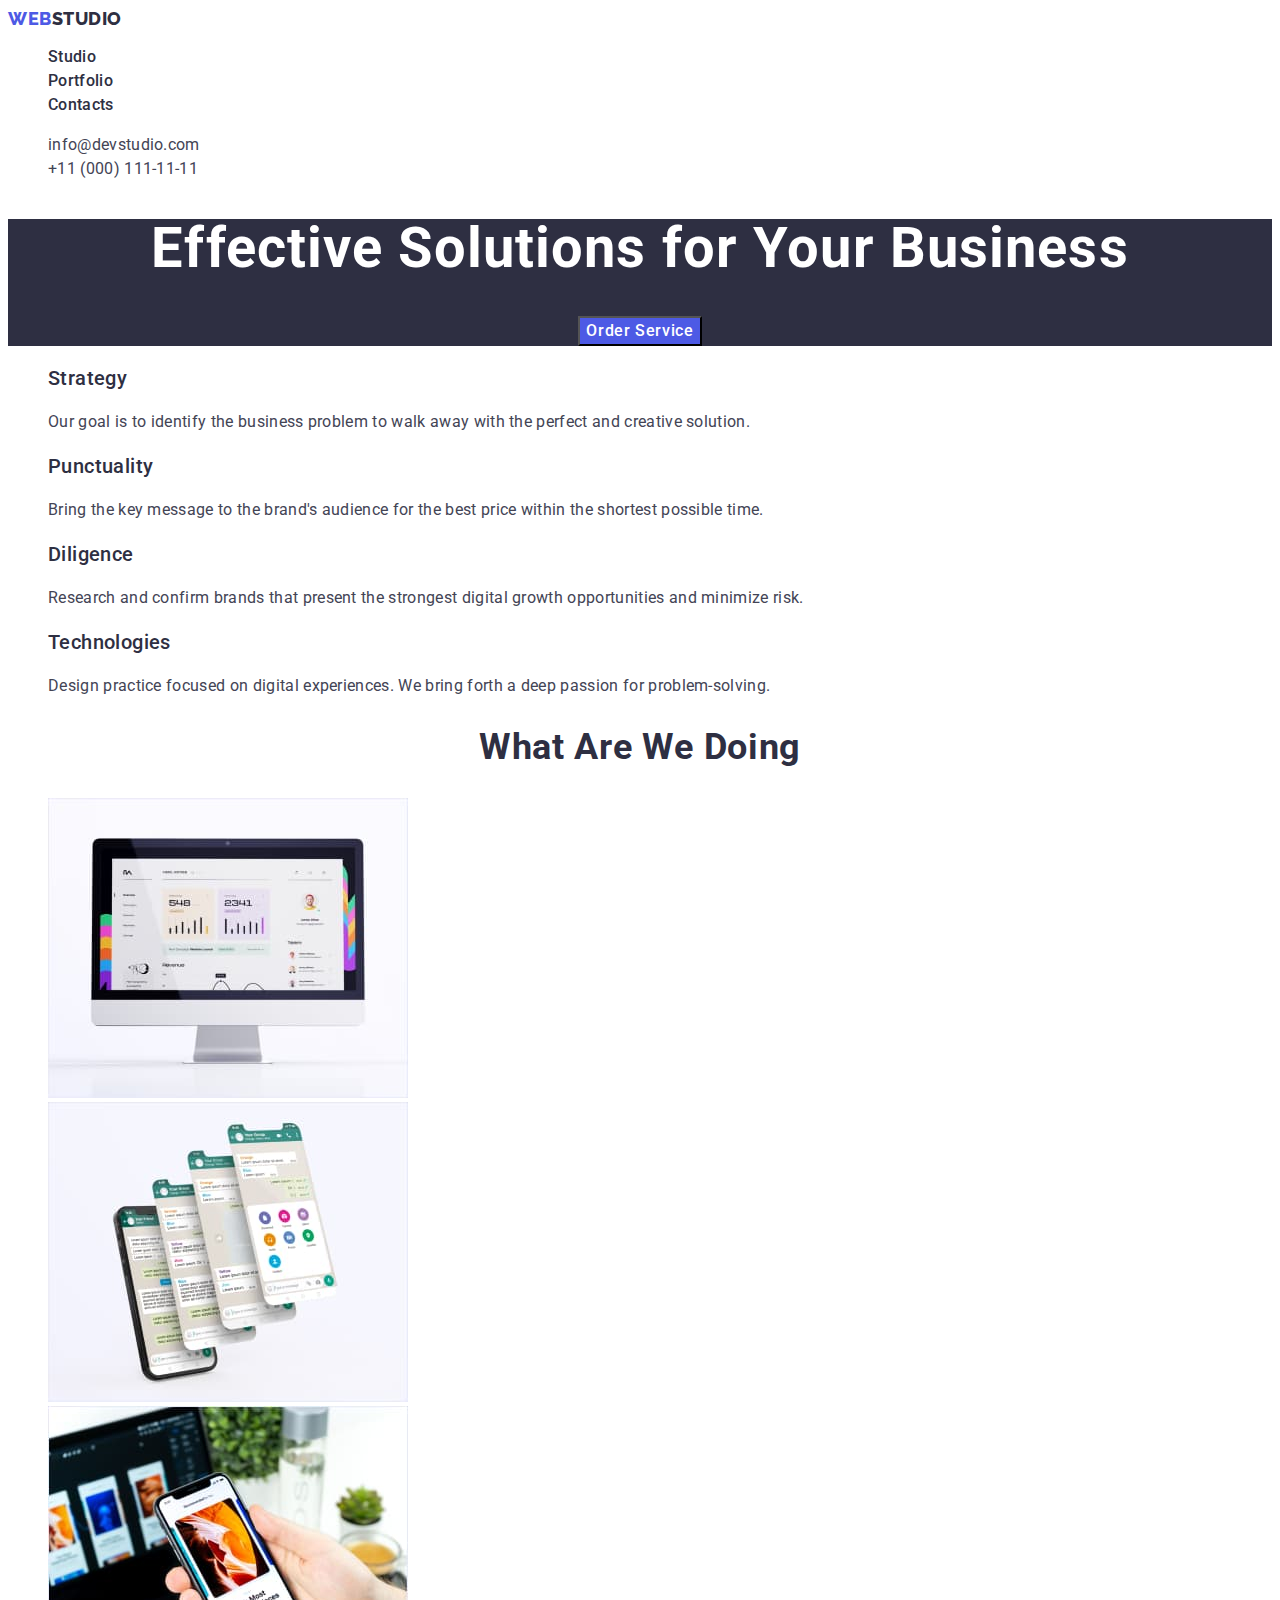
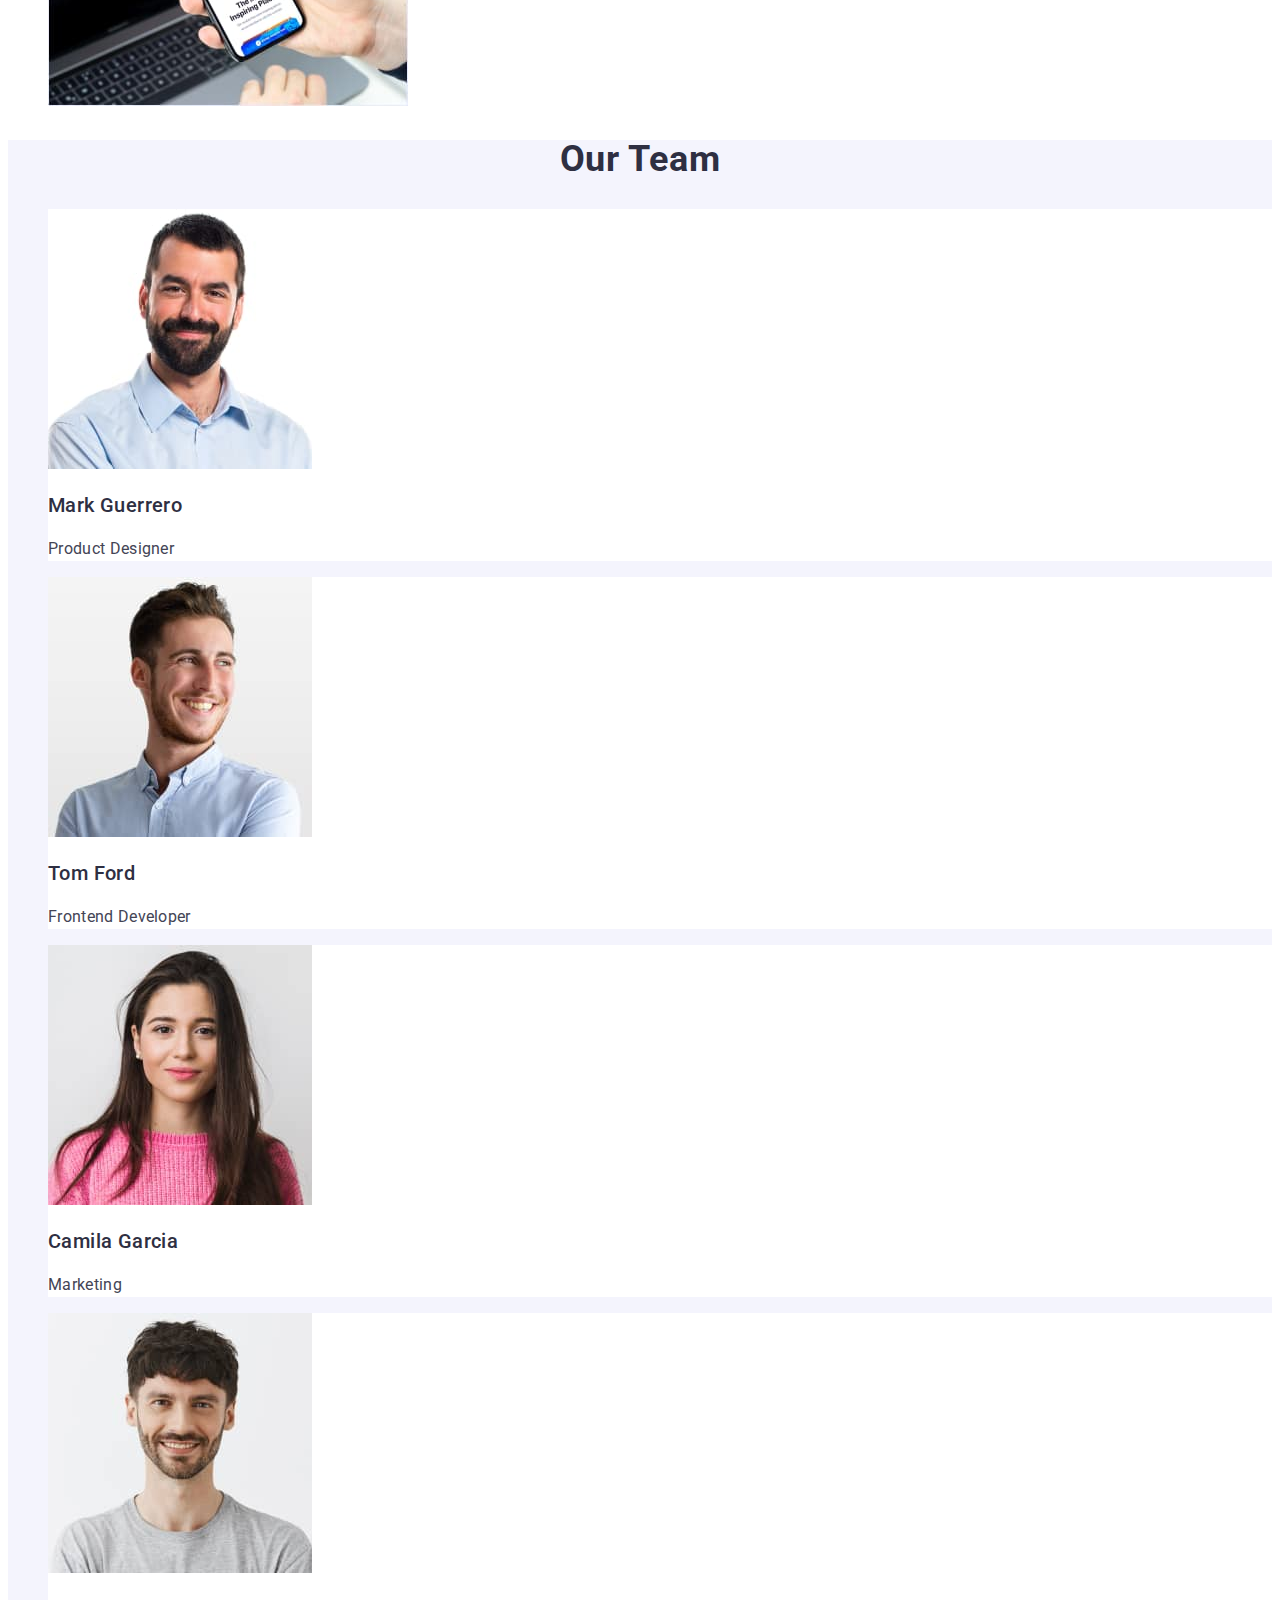
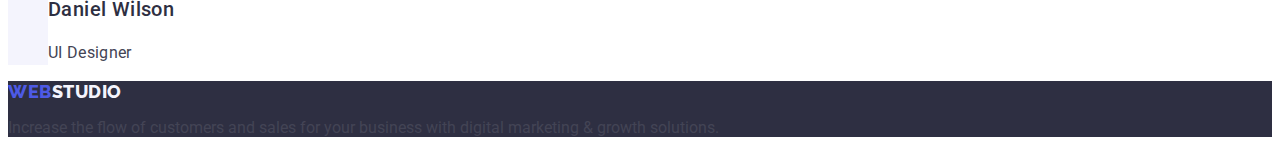
<file: index.html>
<!DOCTYPE html>
<html lang="en">
  <head>
    <meta charset="UTF-8" />
    <meta http-equiv="X-UA-Compatible" content="IE=edge" />
    <meta name="viewport" content="width=device-width, initial-scale=1.0" />
    <link rel="preconnect" href="https://fonts.googleapis.com" />
    <link rel="preconnect" href="https://fonts.gstatic.com" crossorigin />
    <link
      href="https://fonts.googleapis.com/css2?family=Raleway:wght@800&family=Roboto:wght@400;500;700&display=swap"
      rel="stylesheet"
    />
    <link rel="stylesheet" href="./css/styles.css" />
    <title>WEBSTUDIO</title>
  </head>
  <body>
    <header>
      <!-- Navigation block -->
      <nav>
        <a class="logo link" href="./index.html"
          >Web<span class="studio-top link">Studio</span></a
        >
        <ul class="list">
          <li><a class="nav-menu-item link" href="./index.html">Studio</a></li>
          <li>
            <a class="nav-menu-item link" href="./portfolio.html">Portfolio</a>
          </li>
          <li><a class="nav-menu-item link" href="">Contacts</a></li>
        </ul>
      </nav>
      <!-- Contacts block -->
      <address class="adr">
        <ul class="adress list">
          <li>
            <a class="mail link" href="mailto:info@devstudio.com"
              >info@devstudio.com</a
            >
          </li>
          <li>
            <a class="mail link" href="tel:+110001111111"
              >+11 (000) 111-11-11</a
            >
          </li>
        </ul>
      </address>
    </header>
    <main>
      <!-- Hero block -->
      <section class="hero">
        <h1 class="hero-title">Effective Solutions for Your Business</h1>
        <button type="button" class="hero-button">Order Service</button>
      </section>
      <!-- About us block -->
      <section>
        <h2 hidden class="about">About</h2>
        <ul class="list">
          <li>
            <h3 class="list-item">Strategy</h3>
            <p class="paragr-one">
              Our goal is to identify the business problem to walk away with the
              perfect and creative solution.
            </p>
          </li>
          <li>
            <h3 class="list-item">Punctuality</h3>
            <p class="paragr-one">
              Bring the key message to the brand's audience for the best price
              within the shortest possible time.
            </p>
          </li>
          <li>
            <h3 class="list-item">Diligence</h3>
            <p class="paragr-one">
              Research and confirm brands that present the strongest digital
              growth opportunities and minimize risk.
            </p>
          </li>
          <li>
            <h3 class="list-item">Technologies</h3>
            <p class="paragr-one">
              Design practice focused on digital experiences. We bring forth a
              deep passion for problem-solving.
            </p>
          </li>
        </ul>
      </section>
      <!-- What Are We Doing block -->
      <section>
        <h2 class="chapter">What are we doing</h2>
        <ul class="list">
          <li>
            <img
              src="./images/monitor.jpg"
              alt="monitor"
              width="360"
              height="300"
            />
          </li>
          <li>
            <img
              src="./images/phone.jpg"
              alt="phone screen"
              width="360"
              height="300"
            />
          </li>
          <li>
            <img
              src="./images/notebook.jpg"
              alt="notebook"
              width="360"
              height="300"
            />
          </li>
        </ul>
      </section>
      <!-- Team block -->
      <section class="team">
        <h2 class="chapter">Our Team</h2>
        <ul class="list">
          <li class="team-list-item">
            <img
              src="./images/mark.jpg"
              alt="Mark Guerrero - Product Designer"
              width="264"
              height="260"
            />
            <h3 class="list-item">Mark Guerrero</h3>
            <p class="paragr-one">Product Designer</p>
          </li>
          <li class="team-list-item">
            <img
              src="./images/tom.jpg"
              alt="Tom Ford - Frontend Developer"
              width="264"
              height="260"
            />
            <h3 class="list-item">Tom Ford</h3>
            <p class="paragr-one">Frontend Developer</p>
          </li>
          <li class="team-list-item">
            <img
              src="./images/camila.jpg"
              alt="Camila Garcia - Marketing"
              width="264"
              height="260"
            />
            <h3 class="list-item">Camila Garcia</h3>
            <p class="paragr-one">Marketing</p>
          </li>
          <li class="team-list-item">
            <img
              src="./images/daniel.jpg"
              alt="Daniel Wilson - UI Designer"
              width="264"
              height="260"
            />
            <h3 class="list-item">Daniel Wilson</h3>
            <p class="paragr-one">UI Designer</p>
          </li>
        </ul>
      </section>
    </main>
    <!-- Footer block -->
    <footer class="footer">
      <a class="logo link" href="./index.html"
        >Web<span class="studio-bottom">Studio</span></a
      >
      <p>
        Increase the flow of customers and sales for your business with digital
        marketing & growth solutions.
      </p>
    </footer>
  </body>
</html>
</file>
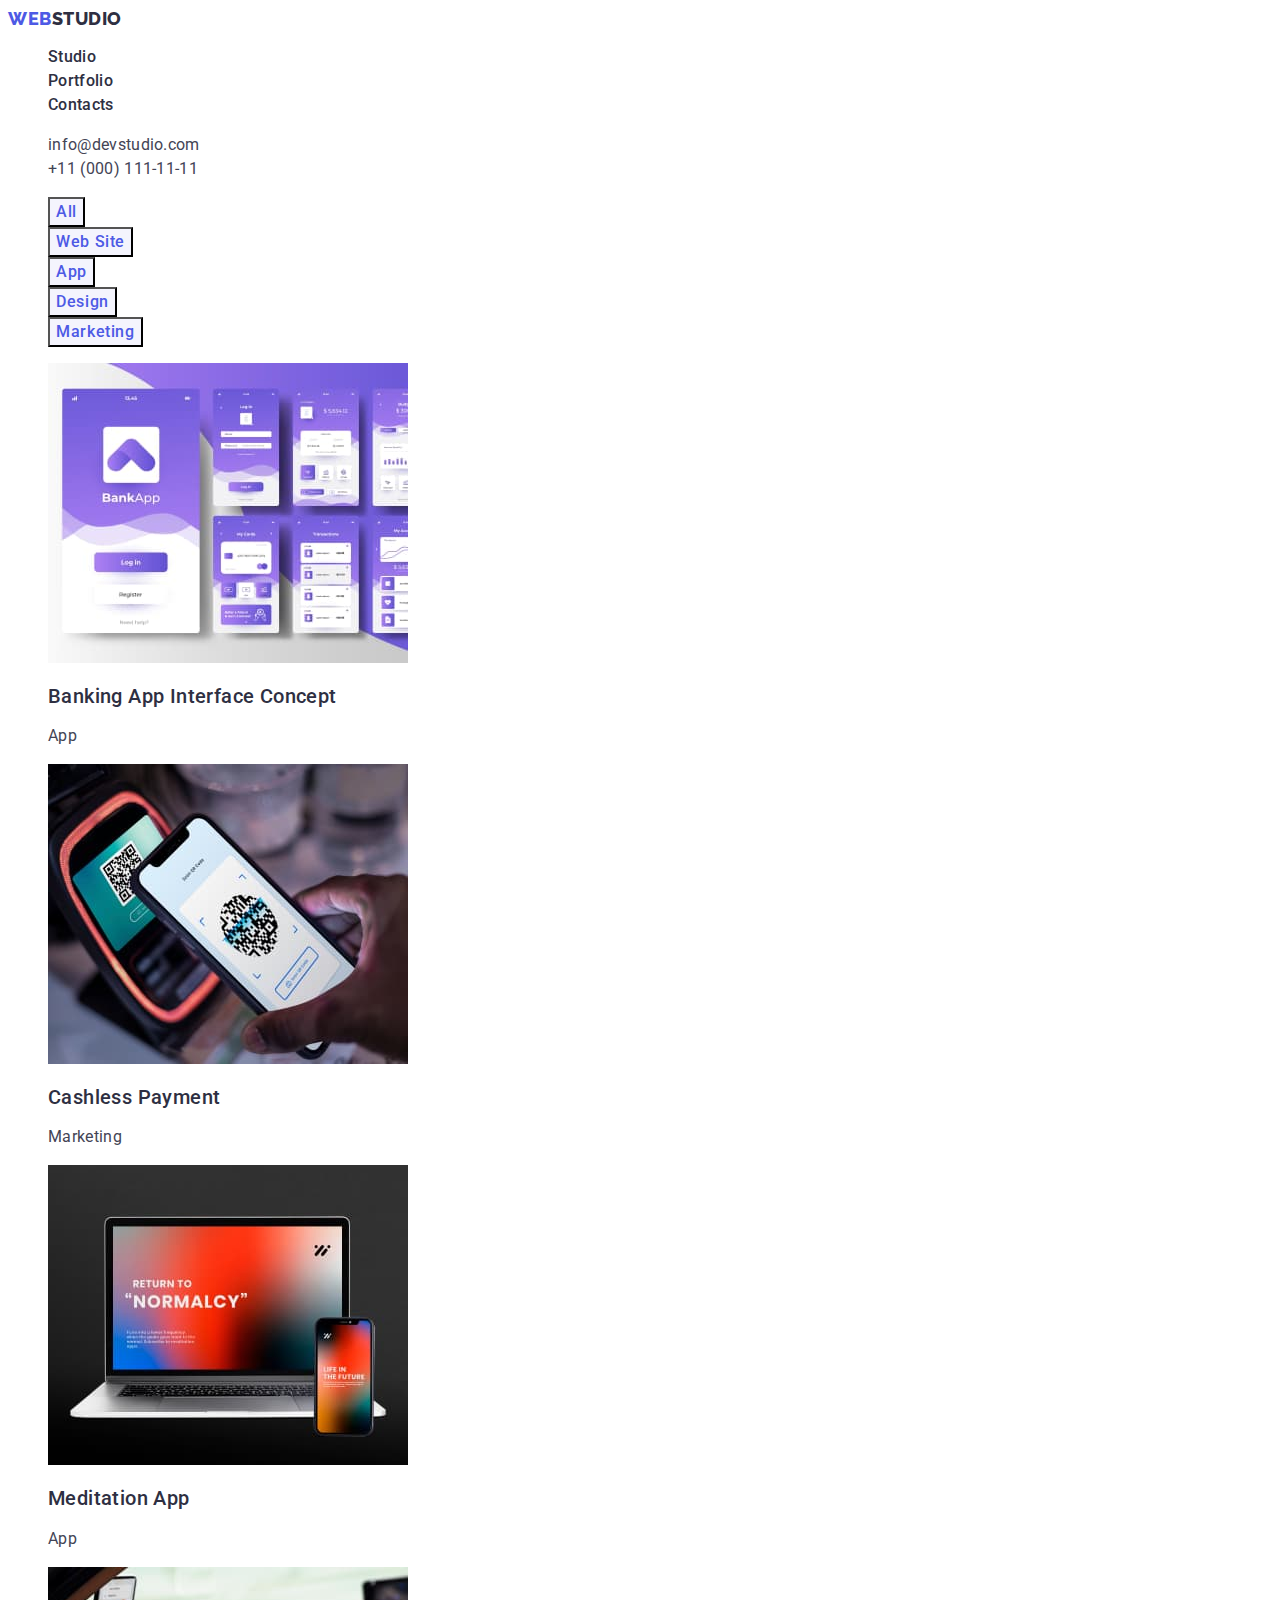
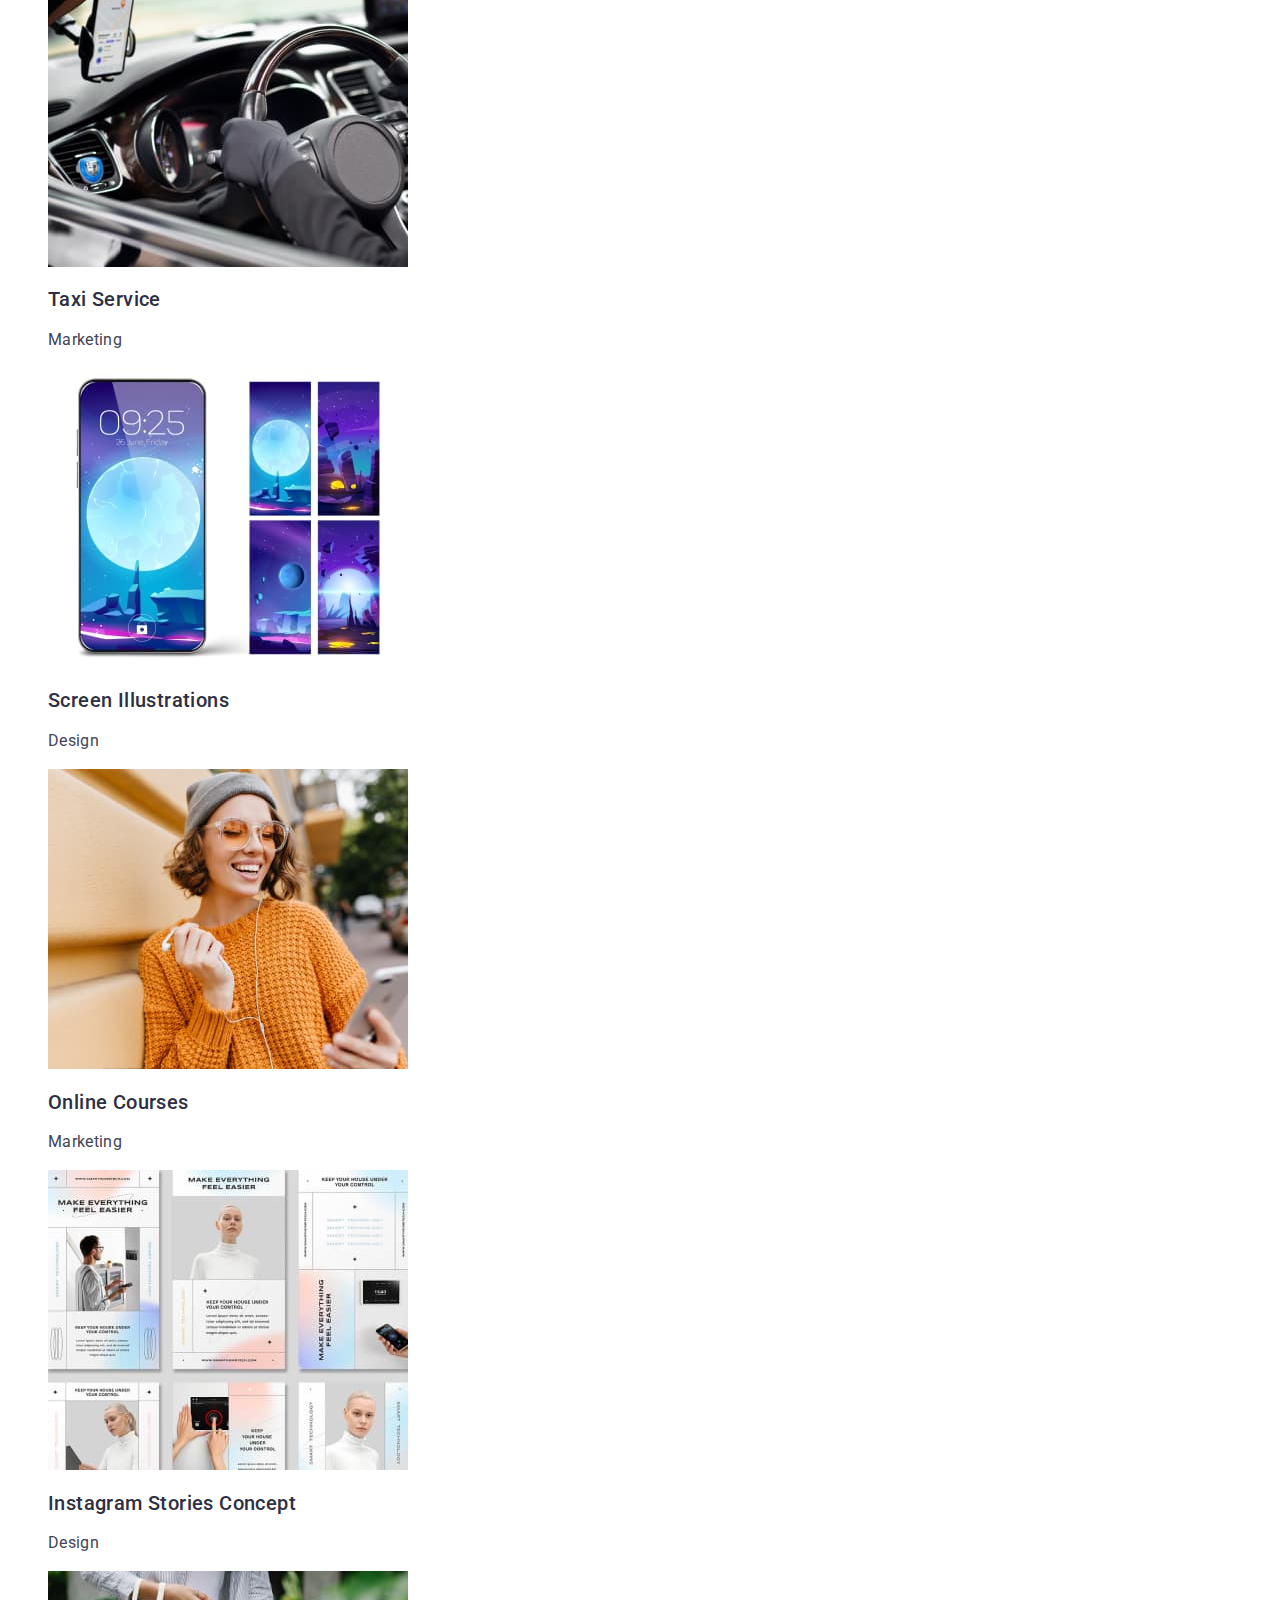
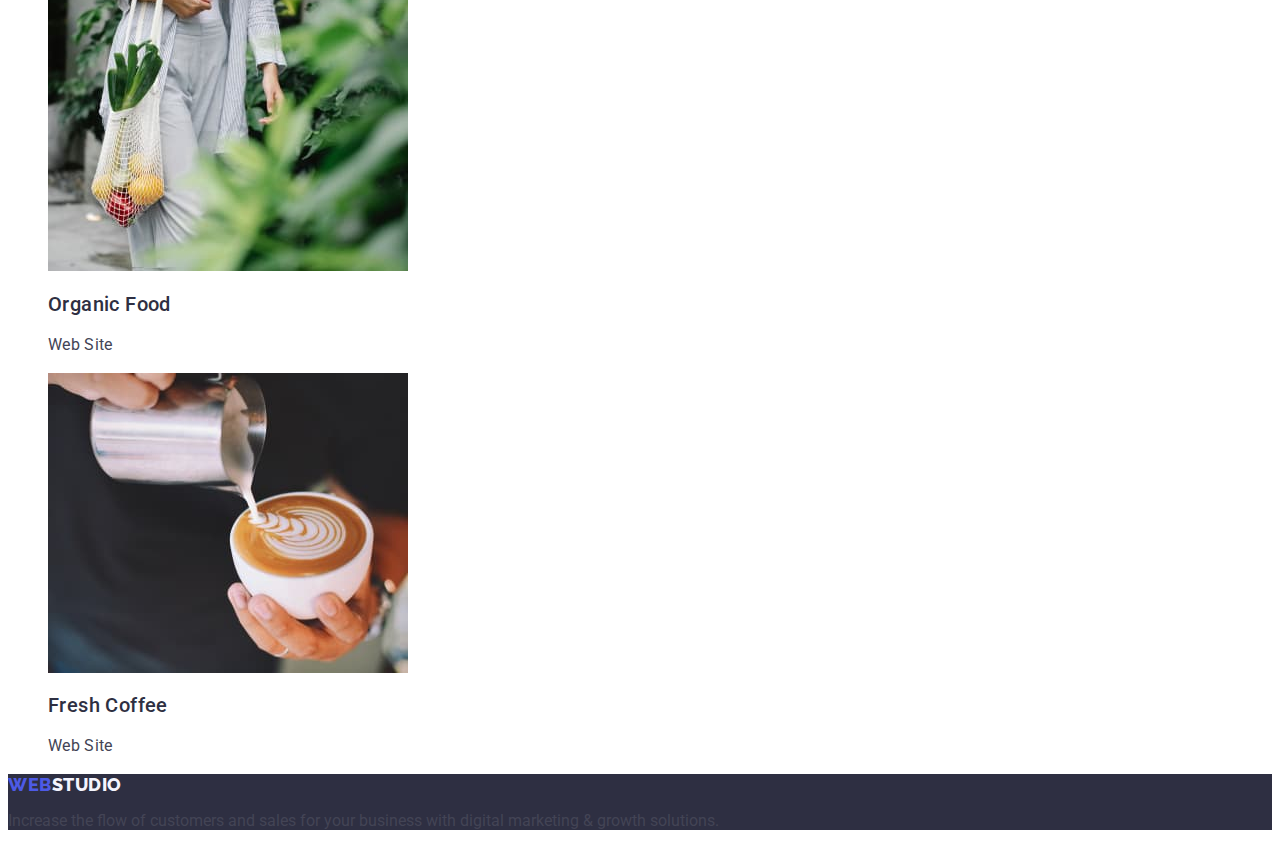
<file: portfolio.html>
<!DOCTYPE html>
<html lang="en">
  <head>
    <meta charset="UTF-8" />
    <meta http-equiv="X-UA-Compatible" content="IE=edge" />
    <meta name="viewport" content="width=device-width, initial-scale=1.0" />
    <link rel="preconnect" href="https://fonts.googleapis.com" />
    <link rel="preconnect" href="https://fonts.gstatic.com" crossorigin />
    <link
      href="https://fonts.googleapis.com/css2?family=Raleway:wght@800&family=Roboto:wght@400;500;700&display=swap"
      rel="stylesheet"
    />
    <link rel="stylesheet" href="./css/styles.css" />
    <title>Portfolio</title>
  </head>
  <body>
    <header>
      <!-- Navigation block -->
      <nav>
        <a class="logo link" href="./index.html"
          >Web<span class="studio-top link">Studio</span></a
        >
        <ul class="list">
          <li><a class="nav-menu-item link" href="./index.html">Studio</a></li>
          <li>
            <a class="nav-menu-item link" href="./portfolio.html">Portfolio</a>
          </li>
          <li><a class="nav-menu-item link" href="">Contacts</a></li>
        </ul>
      </nav>
      <!-- Contacts block -->
      <address class="adr">
        <ul class="adress list">
          <li>
            <a class="mail link" href="mailto:info@devstudio.com"
              >info@devstudio.com</a
            >
          </li>
          <li>
            <a class="mail link" href="tel:+110001111111"
              >+11 (000) 111-11-11</a
            >
          </li>
        </ul>
      </address>
    </header>
    <main>
      <section>
        <h1 hidden>Gallery</h1>
        <!-- Filter -->
        <ul class="list">
          <li><button type="button" class="filter-button">All</button></li>
          <li><button type="button" class="filter-button">Web Site</button></li>
          <li><button type="button" class="filter-button">App</button></li>
          <li><button type="button" class="filter-button">Design</button></li>
          <li>
            <button type="button" class="filter-button">Marketing</button>
          </li>
        </ul>
        <!-- Gallery -->
        <ul class="list">
          <li>
            <a href="" class="link">
              <img
                src="./images/bankapp.jpg"
                alt="Screen banking application"
                width="360"
              />
              <h2 class="list-item">Banking App Interface Concept</h2>
              <p class="paragraph">App</p>
            </a>
          </li>
          <li>
            <a href="" class="link">
              <img
                src="./images/scanqr.jpg"
                alt="Scanning QR-code by phone"
                width="360"
              />
              <h2 class="list-item">Cashless Payment</h2>
              <p class="paragraph">Marketing</p></a
            >
          </li>
          <li>
            <a href="" class="link">
              <img
                src="./images/meditation.jpg"
                alt="Notebook and phone with application for meditation"
                width="360"
              />
              <h2 class="list-item">Meditation App</h2>
              <p class="paragraph">App</p></a
            >
          </li>
          <li>
            <a href="" class="link">
              <img src="./images/taxi.jpg" alt="Driving a car" width="360" />
              <h2 class="list-item">Taxi Service</h2>
              <p class="paragraph">Marketing</p></a
            >
          </li>
          <li>
            <a href="" class="link">
              <img
                src="./images/screen.jpg"
                alt="Phone screen with moon"
                width="360"
              />
              <h2 class="list-item">Screen Illustrations</h2>
              <p class="paragraph">Design</p></a
            >
          </li>
          <li>
            <a href="" class="link">
              <img
                src="./images/onlinecourses.jpg"
                alt="Girl in yellow sweeter with phone"
                width="360"
              />
              <h2 class="list-item">Online Courses</h2>
              <p class="paragraph">Marketing</p></a
            >
          </li>
          <li>
            <a href="" class="link">
              <img
                src="./images/stories.jpg"
                alt="Screenshot from Instagram"
                width="360"
              />
              <h2 class="list-item">Instagram Stories Concept</h2>
              <p class="paragraph">Design</p></a
            >
          </li>
          <li>
            <a href="" class="link">
              <img
                src="./images/organic.jpg"
                alt="Women with busket with vegetables"
                width="360"
              />
              <h2 class="list-item">Organic Food</h2>
              <p class="paragraph">Web Site</p></a
            >
          </li>
          <li>
            <a href="" class="link">
              <img src="./images/coffee.jpg" alt="Coffee" width="360" />
              <h2 class="list-item">Fresh Coffee</h2>
              <p class="paragraph">Web Site</p></a
            >
          </li>
        </ul>
      </section>
    </main>
    <!-- Footer -->
    <footer class="footer">
      <a class="logo link" href="./index.html"
        >Web<span class="studio-bottom">Studio</span></a
      >
      <p>
        Increase the flow of customers and sales for your business with digital
        marketing & growth solutions.
      </p>
    </footer>
  </body>
</html>
</file>
<file: css/styles.css>
/* Root block */
:root {
  --backgr-color: #ffffff;
  --link-color: #4d5ae5;
  --hover-color: #404bbf;
  --logo-color: #4d5ae5;
  --studio-color: #2e2f42;
  --text-color: #434455;
  --filter-button-color: #f4f4fd;
}

body {
  font-family: "Roboto", sans-serif;
  color: #434455;
  background-color: var(--backgr-color);
}

button {
  background-color: var(link-color);
  color: var(backgr-color);
  font-weight: 500;
}

button:hover {
  background-color: var(--hover-color);
}

button:focus {
  background-color: var(--hover-color);
}

a {
  color: #2e2f42;
  text-decoration: none;
}

a:hover {
  color: var(--hover-color);
}

a:focus {
  color: var(--hover-color);
}

.logo {
  font-family: "Raleway", sans-serif;
  font-weight: 800;
  font-size: 18px;
  line-height: 1.17;
  letter-spacing: 0.03em;
  text-transform: uppercase;
  color: var(--logo-color);
}

/* .logo-web {
  font-family: Raleway, sans-serif;
  font-weight: 800;
  font-size: 18px;
  line-height: 1.17;
  letter-spacing: 0.03em;
  text-transform: uppercase;
  color: var(--logo-color);
  text-decoration: none;
} */

.link {
  text-decoration: none;
}

.studio-top {
  color: var(--studio-color);
}

.studio-bottom {
  color: #f4f4fd;
}

.list {
  list-style: none;
}

.adress {
  font-style: normal;
}

.hero {
  background-color: var(--studio-color);
  font-weight: 700;
  text-align: center;
  letter-spacing: 0.02em;
}

.hero-title {
  font-size: 56px;
  line-height: 1.07;
  letter-spacing: 0.02em;
  color: #ffffff;
}

.nav-menu-item {
  font-weight: 500;
  font-size: 16px;
  line-height: 1.5;
  letter-spacing: 0.02em;
  color: var(--studio-color);
}

.nav-menu-item:hover {
  color: #404bbf;
}

.nav-menu-item:focus {
  color: #404bbf;
}

.mail {
  font-size: 16px;
  line-height: 1.5;
  letter-spacing: 0.02em;
  color: var(--text-color);
}

.adr {
  font-style: normal;
}

.hero-button {
  background-color: #4d5ae5;
  font-family: inherit;
  font-size: 16px;
  line-height: 1.5;
  letter-spacing: 0.04em;
  color: #ffffff;
  cursor: pointer;
}

/* .about {
  visibility: hidden;
} */

.list-item {
  font-weight: 500;
  font-size: 20px;
  line-height: 1.2;
  letter-spacing: 0.02em;
  color: var(--studio-color);
}

.paragr-one {
  font-size: 16px;
  line-height: 1.5;
  letter-spacing: 0.02em;
}

.chapter {
  font-size: 36px;
  line-height: 1.11;
  text-align: center;
  letter-spacing: 0.02em;
  text-transform: capitalize;
  color: var(--studio-color);
}

.team {
  background-color: #f4f4fd;
}

.team-list-item {
  background-color: #FFFFFF;
}

.footer {
  background-color: var(--studio-color);
}

.filter-list {
  list-style: none;
}

.filter-button {
  font-family: "Roboto", sans-serif;
  font-weight: 500;
  font-size: 16px;
  line-height: 1.5;
  letter-spacing: 0.04em;
  color: var(--link-color);
  background-color: var(--filter-button-color);
  cursor: pointer;
}

.filter-button:hover,
.filter-button:focus {
  color: var(--backgr-color);
  background-color: var(--hover-color);
}

/* .filter-button:focus {
  color: #FFFFFF;
  background-color: #404bbf;
} */

.paragraph {
  font-size: 16px;
  line-height: 1.5;
  letter-spacing: 0.02em;
  color: var(--text-color);
}
</file>
